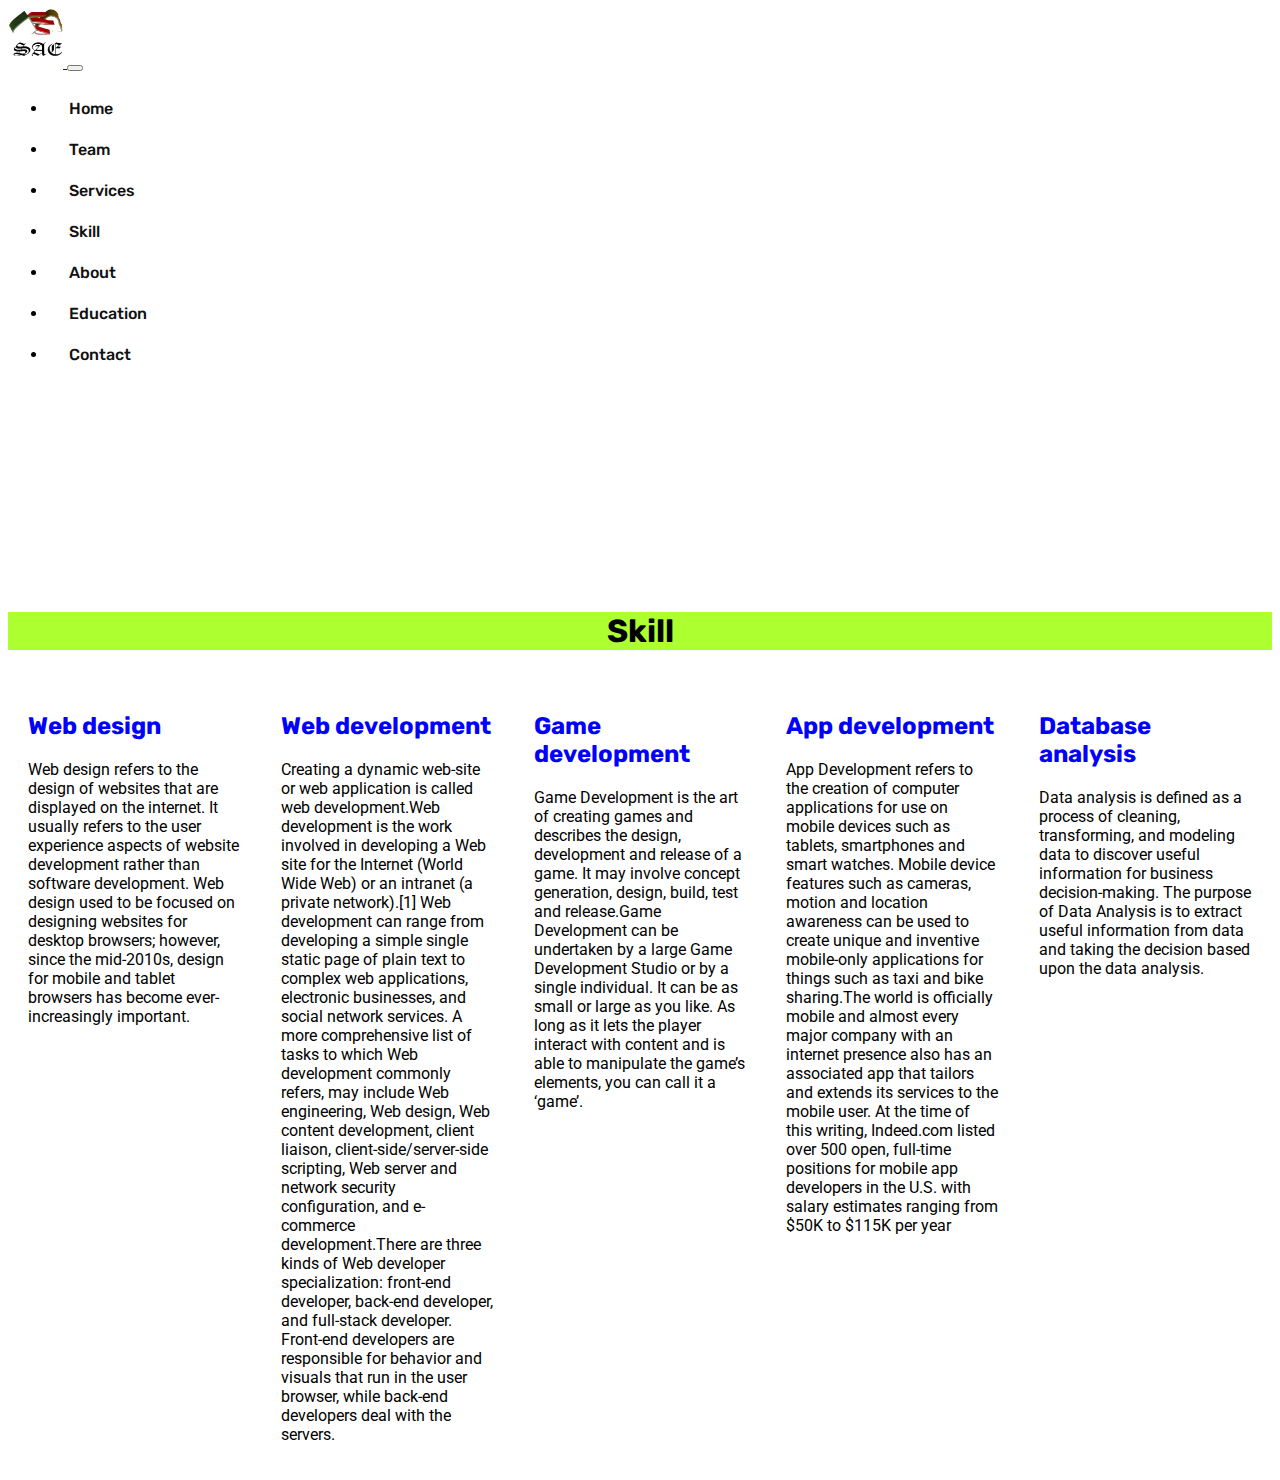
<file: skill.html>
﻿<!doctype html>
<html lang="en">
<head>
    <!-- Required meta tags -->
    <meta charset="utf-8">
    <meta name="viewport" content="width=device-width, initial-scale=1">
    <!-- Fonts -->
    <link href="https://fonts.googleapis.com/css2?family=Roboto:ital,wght@0,100;0,300;0,400;0,500;0,700;1,300;1,400;1,500&family=Rubik:ital,wght@0,300;0,400;0,500;0,700;1,300;1,400;1,500&display=swap" rel="stylesheet">
    <link rel="stylesheet" href="https://cdnjs.cloudflare.com/ajax/libs/font-awesome/5.14.0/css/all.min.css">

    <!-- Bootstrap CSS -->
    <link rel="stylesheet" href="https://stackpath.bootstrapcdn.com/bootstrap/5.0.0-alpha1/css/bootstrap.min.css" integrity="sha384-r4NyP46KrjDleawBgD5tp8Y7UzmLA05oM1iAEQ17CSuDqnUK2+k9luXQOfXJCJ4I" crossorigin="anonymous">
    <link rel="stylesheet" href="skill.css">
    <!-- Jquery-->
    <script src="https://code.jquery.com/jquery-3.5.1.min.js"></script>
    <title>SKILL</title>
</head>
<body>
    <nav class="navbar navbar-expand-lg navbar-light bg-light main-header sticky-top">
        <div class="container-fluid">

            <a class="navbar-brand" href="#">
                <img src="logo.png" alt="" style="height:60px;width:55px;">
            </a>

            <button class="navbar-toggler" type="button" data-toggle="collapse" data-target="#navbarSupportedContent" aria-controls="navbarSupportedContent" aria-expanded="false" aria-label="Toggle navigation">
                <span class="navbar-toggler-icon"></span>
            </button>

            <div class="collapse navbar-collapse" id="navbarSupportedContent">

                <ul class="navbar-nav ml-auto our-primary-menu">
                    <li><a href="index.html">Home</a></li>
                    <li><a href="team.html">Team</a></li>
                    <li>
                        <a href="service.html">Services</a>
                    </li>
                    <li>
                        <a href="#">Skill</a>
                    </li>
                    <li><a href="#">About</a></li>
                    <li><a href="#">Education</a></li>
                    <li><a href="#">Contact</a></li>
                </ul>

                <div class="header-info d-flex align-items-center">
                    <div class="search">
                        <button class="on"><i class="fas fa-search"></i></button>
                        <button class="off"><i class="fas fa-times"></i></button>
                    </div>
                    <div class="header-call clearfix">
                        <div class="header-call-icon float-left mr-3 h-100">
                            <span> <i class="fas fa-phone-volume"></i> </span>
                        </div>
                        <div class="header-call-info">
                            <span class="d-block">Call Now</span>
                            <a class="d-block" href="tel:+8801816244741">+8801816244741</a>
                        </div>
                    </div>
                    <div class="header-button">
                        <a href="signup.html" class="btn btn-primary">Sign Up</a>
                        <a href="login.html" class="btn btn-primary log1">Log In</a>
                    </div>
                </div>
            </div>
        </div>
    </nav>
    <div class="skill-title">
        <div class="search-box">
            <form action="/action_page.php">
                <input type="text" placeholder="Search.." name="search" class="type">
                <button type="submit" class="sub"><i class="fa fa-search"></i></button>
            </form>
        </div>
        <div class="skill-title">
            <h1> Skill</h1>
        </div>
    </div>

    <div class="row">

         <div class="column">
             <h2 style="color:blue;">Web design</h2>
             <p>Web design refers to the design of websites that are displayed on the internet. It usually refers to the user experience aspects of website development rather than software development. Web design used to be focused on designing websites for desktop browsers; however, since the mid-2010s, design for mobile and tablet browsers has become ever-increasingly important.</p>
         </div>

         <div class="column">
            <h2 style="color:blue;">  Web development </h2>
            <p>Creating a dynamic web-site or web application is called web development.Web development is the work involved in developing a Web site for the Internet (World Wide Web) or an intranet (a private network).[1] Web development can range from developing a simple single static page of plain text to complex web applications, electronic businesses, and social network services. A more comprehensive list of tasks to which Web development commonly refers, may include Web engineering, Web design, Web content development, client liaison, client-side/server-side scripting, Web server and network security configuration, and e-commerce development.There are three kinds of Web developer specialization: front-end developer, back-end developer, and full-stack developer. Front-end developers are responsible for behavior and visuals that run in the user browser, while back-end developers deal with the servers.
        </div>

        <div class="column">
            <h2 style="color:blue;">Game development</h2>
            <p>Game Development is the art of creating games and describes the design, development and release of a game. It may involve concept generation, design, build, test and release.Game Development can be undertaken by a large Game Development Studio or by a single individual. It can be as small or large as you like. As long as it lets the player interact with content and is able to manipulate the game’s elements, you can call it a ‘game’.</p>
        </div>

        <div class="column">
            <h2 style="color:blue;">App development</h2>
            <p>App Development refers to the creation of computer applications for use on mobile devices such as tablets, smartphones and smart watches. Mobile device features such as cameras, motion and location awareness can be used to create unique and inventive mobile-only applications for things such as taxi and bike sharing.The world is officially mobile and almost every major company with an internet presence also has an associated app that tailors and extends its services to the mobile user. At the time of this writing, Indeed.com listed over 500 open, full-time positions for mobile app developers in the U.S. with salary estimates ranging from $50K to $115K per year</p>
        </div>

        <div class="column">
            <h2 style="color:blue;">Database analysis</h2>
            <p>Data analysis is defined as a process of cleaning, transforming, and modeling data to discover useful information for business decision-making. The purpose of Data Analysis is to extract useful information from data and taking the decision based upon the data analysis.</p>
        </div>

         


    </div>

    <!-- Optional JavaScript -->
    <script src="https://ajax.googleapis.com/ajax/libs/jquery/3.6.0/jquery.min.js"></script>
    <script src="skill.js"></script>
    <script src="https://cdnjs.cloudflare.com/ajax/libs/jquery/3.6.0/jquery.min.js"></script>
    <!-- Popper.js first, then Bootstrap JS -->
    <script src="https://cdn.jsdelivr.net/npm/popper.js@1.16.0/dist/umd/popper.min.js" integrity="sha384-Q6E9RHvbIyZFJoft+2mJbHaEWldlvI9IOYy5n3zV9zzTtmI3UksdQRVvoxMfooAo" crossorigin="anonymous"></script>
    <script src="https://stackpath.bootstrapcdn.com/bootstrap/5.0.0-alpha1/js/bootstrap.min.js" integrity="sha384-oesi62hOLfzrys4LxRF63OJCXdXDipiYWBnvTl9Y9/TRlw5xlKIEHpNyvvDShgf/" crossorigin="anonymous"></script>
</body>
</html>
</file>
<file: skill.css>
﻿@import url('https://fonts.googleapis.com/css2?family=Roboto:wght@100;300;400&family=Rubik:wght@300;400&display=swap');
@import url('https://fonts.googleapis.com/css2?family=Noto+Sans+JP:wght@100;300;400;500&display=swap');
@import url("https://fonts.googleapis.com/css?family=Quicksand:400,500,700&subset=latin-ext");


* {
    box-sizing: border-box;
}

body, span {
    font-family: 'Roboto', sans-serif;
}

h1, h2, h3, h4, h5, h6, a {
    font-family: 'Rubik', sans-serif;
}

/*  Begain Custom Style  */
.main-header .container-fluid,
.slider-section .container-fluid {
    max-width: 1480px;
}

body .btn-primary {
    background-color: #e73a3e !important;
    border-color: #e73a3e;
    padding: 10px 40px;
    font-size: 16px;
    position: relative;
    z-index: 1;
}

    body .btn-primary:hover {
        border-color: #111;
    }

    body .btn-primary::after {
        content: "";
        position: absolute;
        left: 0;
        top: 0;
        width: 0;
        height: 100%;
        background-color: #111;
        border-color: #111;
        z-index: -1;
        transition: .3s;
    }

    body .btn-primary:hover::after {
        width: 100%;
    }

/* Menu */

  

        ul.our-primary-menu li a {
            text-decoration: none;
            display: inline-block;
            padding: 10px 20px;
            border: 1px solid white;
            color: #111;
            font-weight: 500;
            border-radius: 5px;
        }

            ul.our-primary-menu li a:hover {
                background-color: red;
                color: white;
            }


.search {
    height: 100%;
    width: 30px;
}

.on {
    color: red;
    border: none;
    background-color: #fafafa;
    border-radius: 50%;
}

.off {
    color: red;
    border: none;
    background-color: #fafafa;
    display: none;
    border-radius: 50%;
}

.header-call {
    width: 220px;
}

.header-call-icon {
    font-size: 33px;
    color: #e73a3e;
    padding-left: 20px;
}

.header-call-info span {
    color: #606060;
}

.header-call-info a {
    font-weight: 500;
    color: #111;
    text-decoration: none;
    font-size: 18px;
}

@media only screen and (max-width: 1480px) {
    .header-info {
        flex-direction: column;
        height: 200px;
        position: relative;
        right: 31%;
    }

    .header-button {
        flex-direction: column;
        position: relative;
        top: 8%;
        left: 8%;
    }

    .log1 {
        position: relative;
        top: 130%;
        right: 50%;
        width: 130px;
    }
}

/*  skill-title  */

.skill-title {
    max-height: 120px;
    max-width: 1480px;
    background-color: greenyellow;
    text-align: center;
}

.search-box {
    display: flex;
    height: 60px;
    width: 280px;
    position: relative;
    left: 800px;
    border-radius: 10px;
    display: none;
    background-color: greenyellow;
}

.type {
    height: 40px;
    width: 235px;
    position: relative;
    top: 18px;
    left: 5px;
    border-radius: 10px;
}

.sub {
    height: 30px;
    width: 30px;
    background-color: #fafafa;
    color: red;
    position: relative;
    top: 18px;
    border-radius: 50%;
}

.team-title {
    height: 70px;
    display: block;
    background-color: cadetblue;
}

    .team-title h1 {
        position: relative;
        top: 20%;
    }


@media only screen and (max-width: 1480px) {
    .ul.our-primary-menu {
        position: relative;
        left: 20px;
    }

    .search {
        position: relative;
        right: 80px;
        height: 20px;
    }

    .header-call {
        position: relative;
        right: 10px;
    }

    .header-button {
        position: relative;
        bottom: 135px;
    }

    .search-box {
        transform: translateX(-480px);
    }
}

.column{

  float: left;
  width: 20%;
  padding: 20px;
  transition: 1s;

}
@media screen and (max-width:992px){
    .column{

        float: left;
        width: 50%;
    }
    
}
@media screen and (max-width:992px){
    .column{

        float: left;
        width: 100%;
    }
    
}
.column:hover{
    background-color: rosybrown;
    border: solid;
}
</file>
